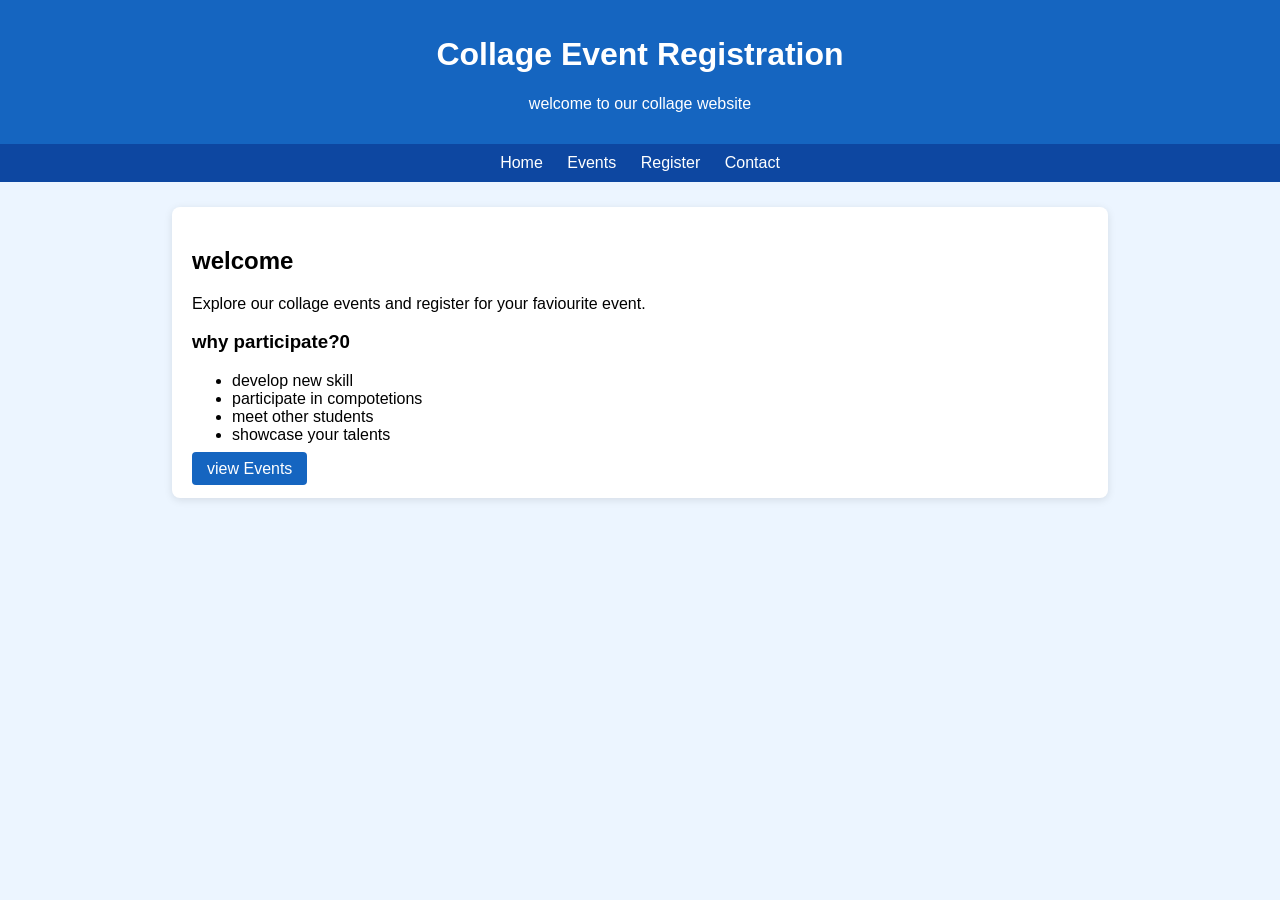
<file: index.html>
<!DOCTYPE html>
<html>
    <head>
        <title>Collage Events</title>
        <link rel="stylesheet" href="style.css">
    </head>
    <body>
        <header>
            <h1>Collage Event Registration</h1>
            <p>welcome to our collage website</p>
        </header>
        <nav>
            <a href="index.html">Home</a>
            <a href="events.html">Events</a>
            <a href="registration.html">Register</a>
            <a href="contact.html">Contact</a>
        </nav>
        <div class="content">
            <h2>welcome</h2>
            <p>Explore our collage events and register for your faviourite event.</p>
            <h3>why participate?0</h3>
            <ul>
                <li>develop new skill</li>
                <li>participate in compotetions</li>
                <li>meet other students</li>
                <li>showcase your talents</li>
            </ul>
            <a class="button"href="events.html">view Events</a>
        </div>
    </footer>
    </body>
</html>
</file>
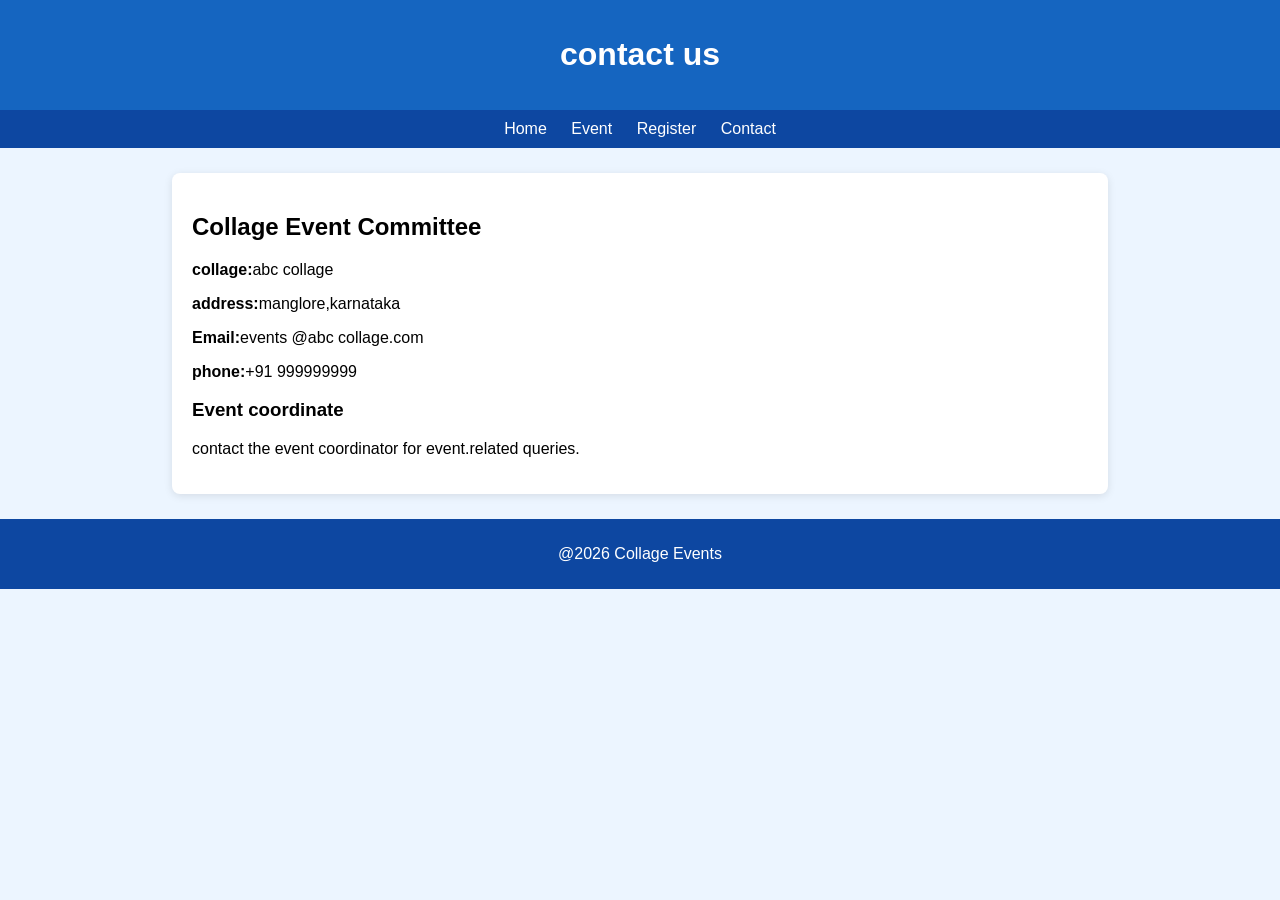
<file: contact.html>
<!DOCTYPE html>
<html>
    <head>
        <title>Contact</title>
        <link rel="stylesheet"href="style.css">
    </head>
    <body>
        <header>
            <h1>contact us</h1>
        </header>
        <nav>
            <a href="index.html">Home</a>
            <a href="events.html">Event</a>
            <a href="registration.html">Register</a>
            <a href="contact.html">Contact</a>
        </nav>
        <div class="content">
            <h2>Collage Event Committee</h2>
            <p><b>collage:</b>abc collage</p>
            <p><b>address:</b>manglore,karnataka</p>
            <p><b>Email:</b>events @abc collage.com</p>
            <p><b>phone:</b>+91 999999999</p>
            <h3>Event coordinate</h3>
            <p>contact the event coordinator for event.related queries.</p>
        </div>
        <footer>
            <p>@2026 Collage Events</p>
        </footer>
    </body>
</html>
</file>
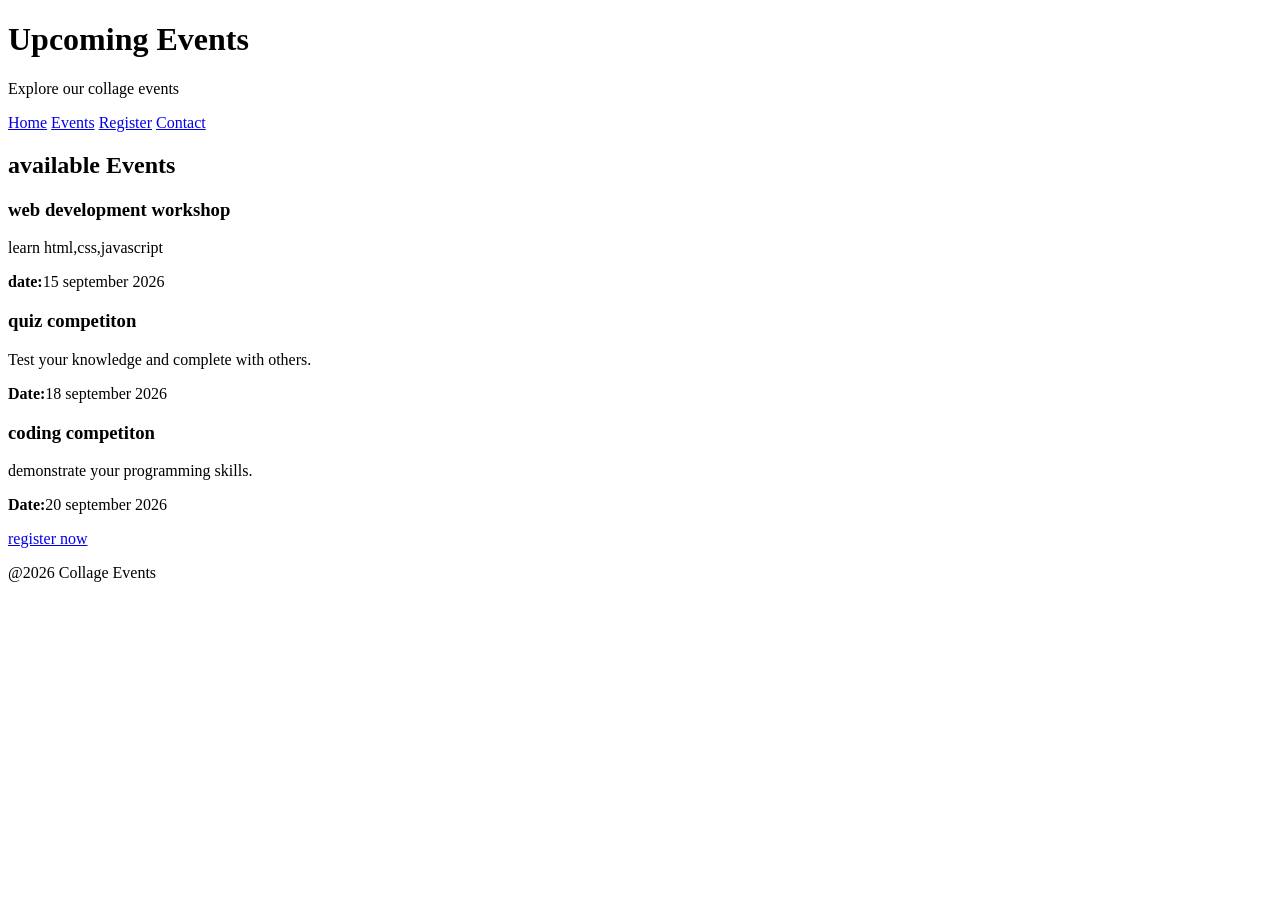
<file: events.html>
<!DOCTYPE html>
<html>
    <head>
        <title>Events</title>
        <link rel="style.css">
    </head>
    <body>
        <header>
            <h1>Upcoming Events</h1>
            <p>Explore our collage events</p>
        </header>
        <nav>
            <a href="index.html">Home</a>
            <a href="events.html">Events</a>
            <a href="registration.html">Register</a> 
            <a href="contact.html">Contact</a>
        </nav>
        <div class="content">
        <h2>available Events</h2>
        <h3>web development workshop</h3>
        <p>learn html,css,javascript</p>
        <p><b>date:</b>15 september 2026</p>
        <h3>quiz competiton</h3>
        <p>Test your knowledge and complete with others.</p>
        <p><b>Date:</b>18 september 2026</p>
        <h3>coding competiton</h3>
        <p>demonstrate your programming skills.</p>
        <p><b>Date:</b>20 september 2026</p>
        <a class="button"href="registration.html">register now</a>
        </div>
        <footer>
            <p>@2026 Collage Events</p>
        </footer>
    </body>
</html>
</file>
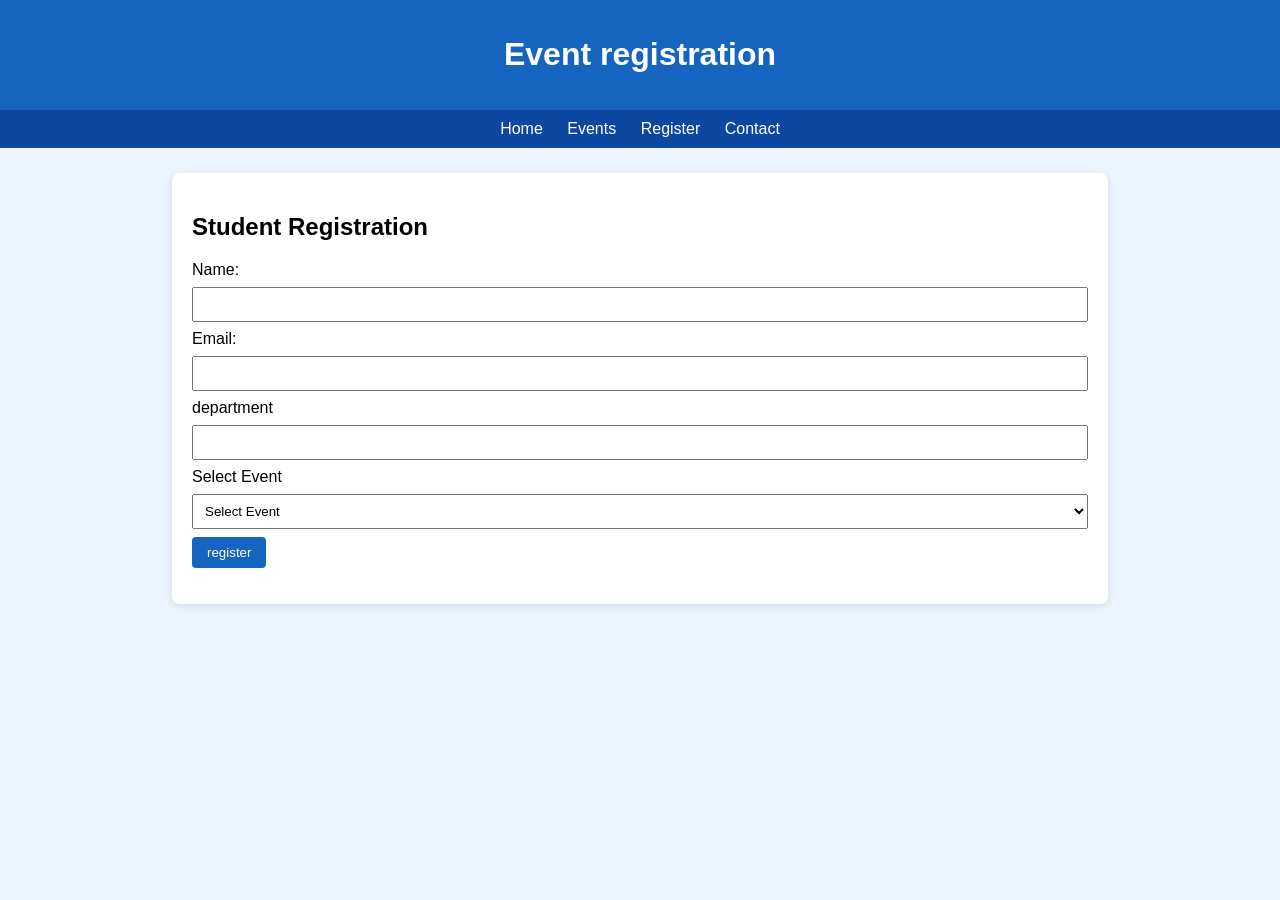
<file: registration.html>
<!DOCTYPE html>
<html>
    <head>
        <title>Registration</title>
        <link rel="stylesheet" href="style.css">
    </head>
    <body>
        <header>
            <h1>Event registration</h1>
        </header>
        <nav>
            <a href="index.html">Home</a>
            <a href="events.html">Events</a>
            <a href="registration.html">Register</a>
            <a href="contact.html">Contact</a>
        </nav>
        <div class="content">
            <h2>Student Registration </h2>
            <form onsubmit="registerstudent(event)">
                <label>Name:</label>
                <input type="text"id="name"required>
                <label>Email:</label>
                <input type="email"required>
                <label>department</label>
                <input type="text"required>
                <label>Select Event</label>
                <select id="event"required>
                    <option value=" ">Select Event</option>
                    <option>web development workshop</option>
                    <option>Quiz competiton</option>
                    <option>coding competiton</option>
                </select>
                <button type="submit">register</button>

            </form>
            <p id="messsage"></p>
        </div>
        <script>
            function registerstudent(event){
                event.preventdefault();
                letname=document.getElementById("name").value;
                letevenName=document.getElementById("event").value;
                document.getElementById("message").innerhtml=
                "successfully registered!<br>"+
                "welcome"+name+"<br>"+
                "Event:"+eventName;
                document.getElementById("message").style.display="block";
            }
        </script>
    </body>
</html>
</file>
<file: style.css>
body {
    margin: 0;
    font-family: Arial, sans-serif;
    background-color: #ecf5ff;
}

header {
    text-align: center;
    background-color: #1565c0;
    color: white;
    padding: 15px;
}

nav {
    text-align: center;
    background-color: #0d47a1;
    padding: 10px;
}

nav a {
    color: white;
    text-decoration: none;
    margin: 10px;
}

nav a:hover {
    text-decoration: underline;
}

.content {
    width: 70%;
    margin: 25px auto;
    padding: 20px;
    background-color: white;
    border-radius: 8px;
    box-shadow: 0 2px 8px rgba(0, 0, 0, 0.1);
}

button,
.button {
    padding: 8px 15px;
    background-color: #1565c0;
    color: white;
    border: none;
    text-decoration: none;
    cursor: pointer;
    border-radius: 4px;
}

button:hover,
.button:hover {
    background-color: #0d47a1;
}

/* Normal text inputs and select boxes */
input[type="text"],
input[type="email"],
input[type="password"],
select {
    display: block;
    width: 100%;
    padding: 8px;
    margin: 8px 0;
    box-sizing: border-box;
}

/* Quiz radio buttons */
input[type="radio"] {
    display: inline-block;
    width: auto;
    margin: 8px 5px 8px 0;
}

#result {
    font-size: 18px;
    font-weight: bold;
    color: #1565c0;
    margin-top: 20px;
}

footer {
    text-align: center;
    padding: 10px;
    background-color: #0d47a1;
    color: white;
}
</file>
